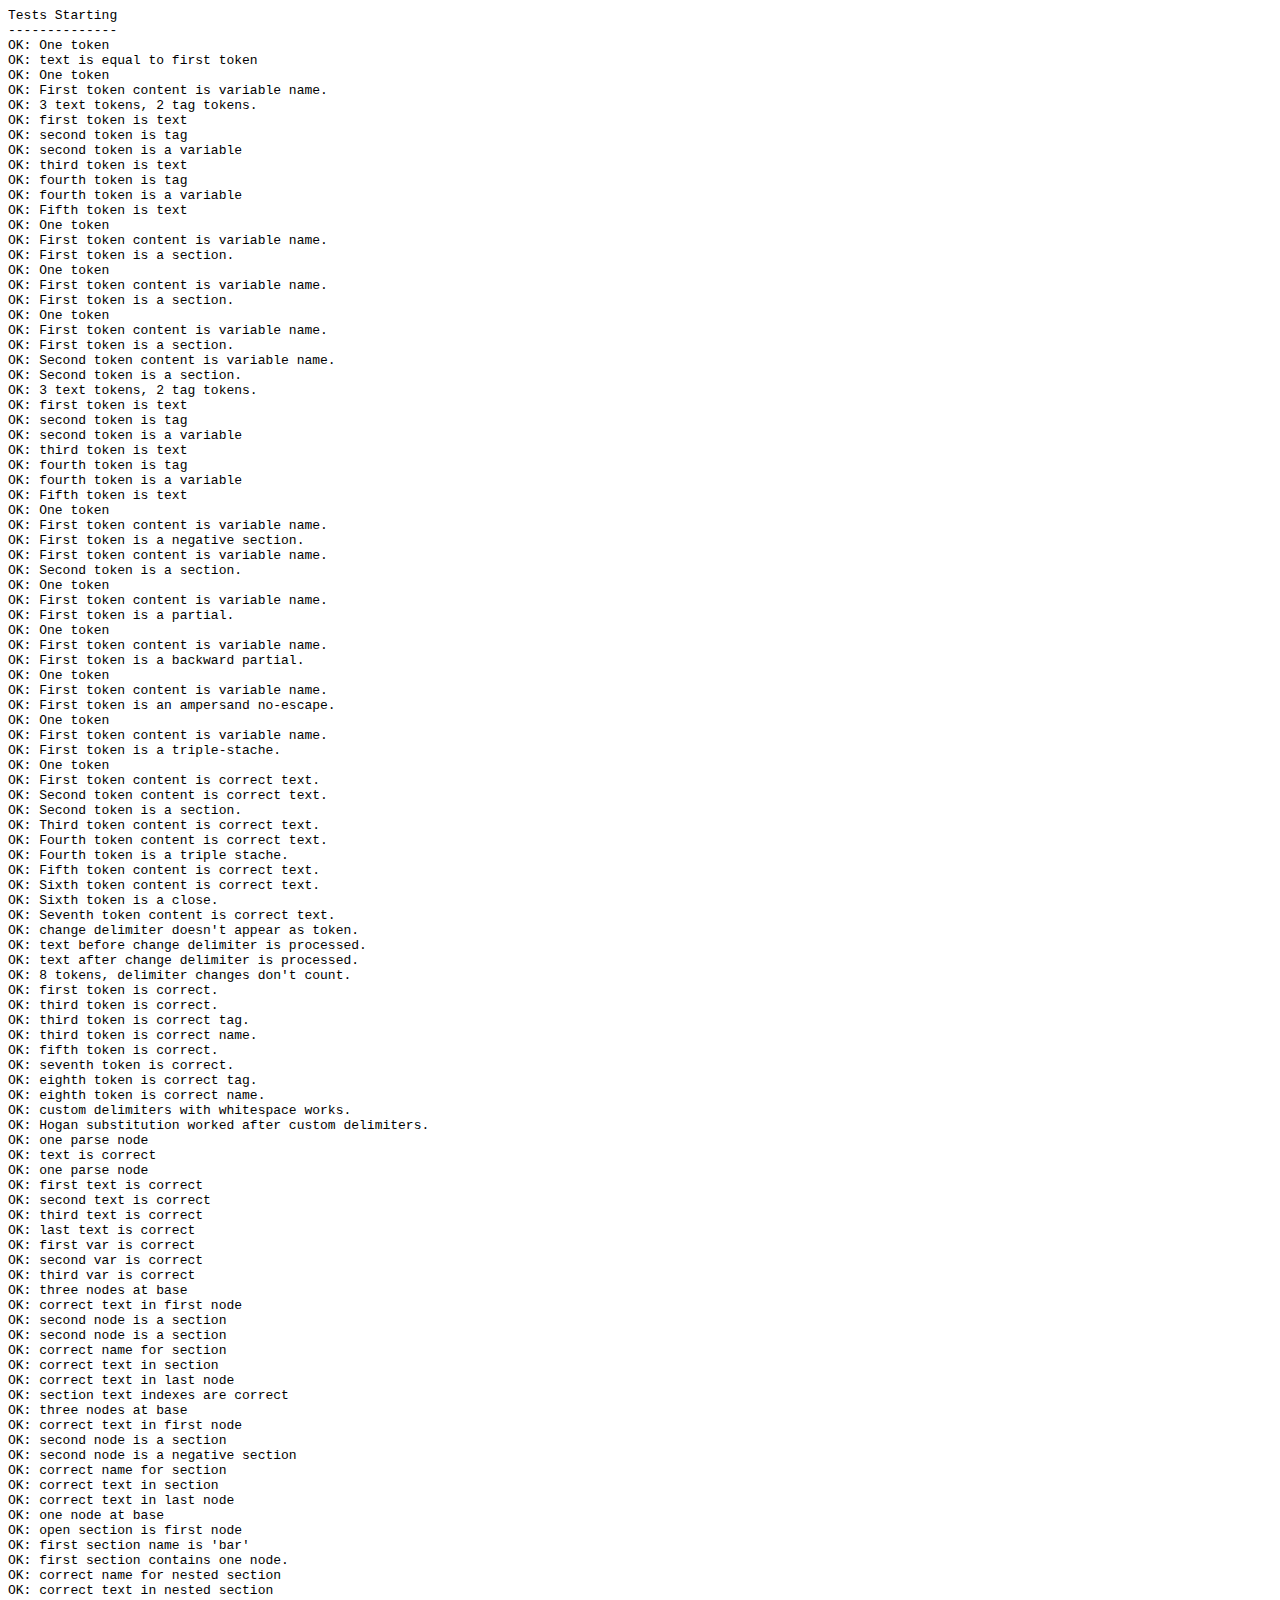
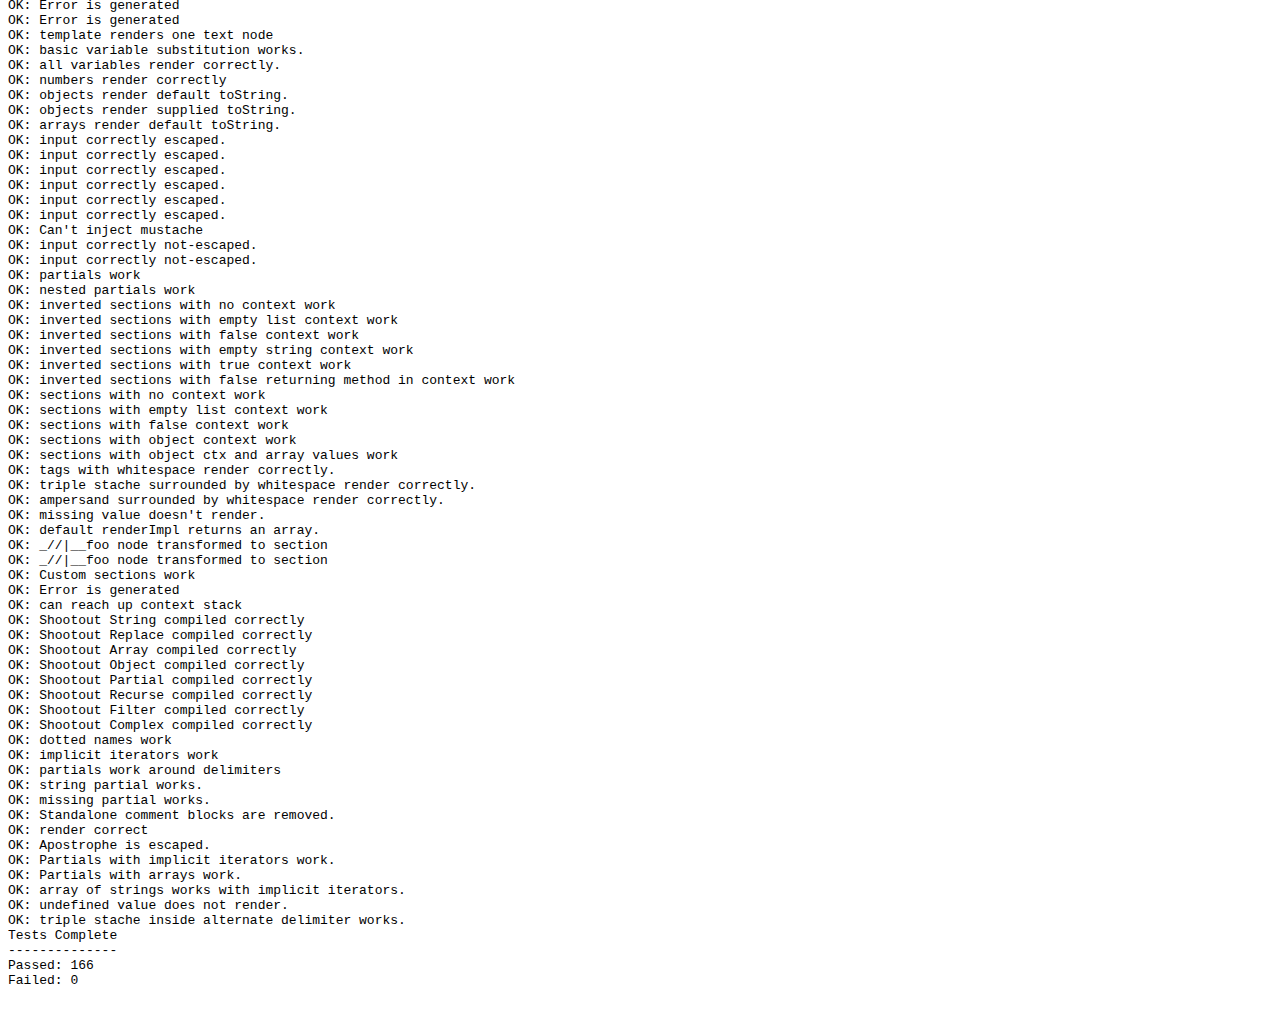
<file: static/build/node_modules/hogan.js/test/index.html>
<html>
<head>
	<title>test</title>
	<script src="https://raw.github.com/douglascrockford/JSON-js/master/json2.js"></script>
</head>
<body>
  <code id="console"></code>
  <script>var Hogan = {};</script>
  <script src="../lib/template.js"></script>
  <script src="../lib/compiler.js"></script>
  <script src="./index.js"></script>
</body>
</html>
</file>
